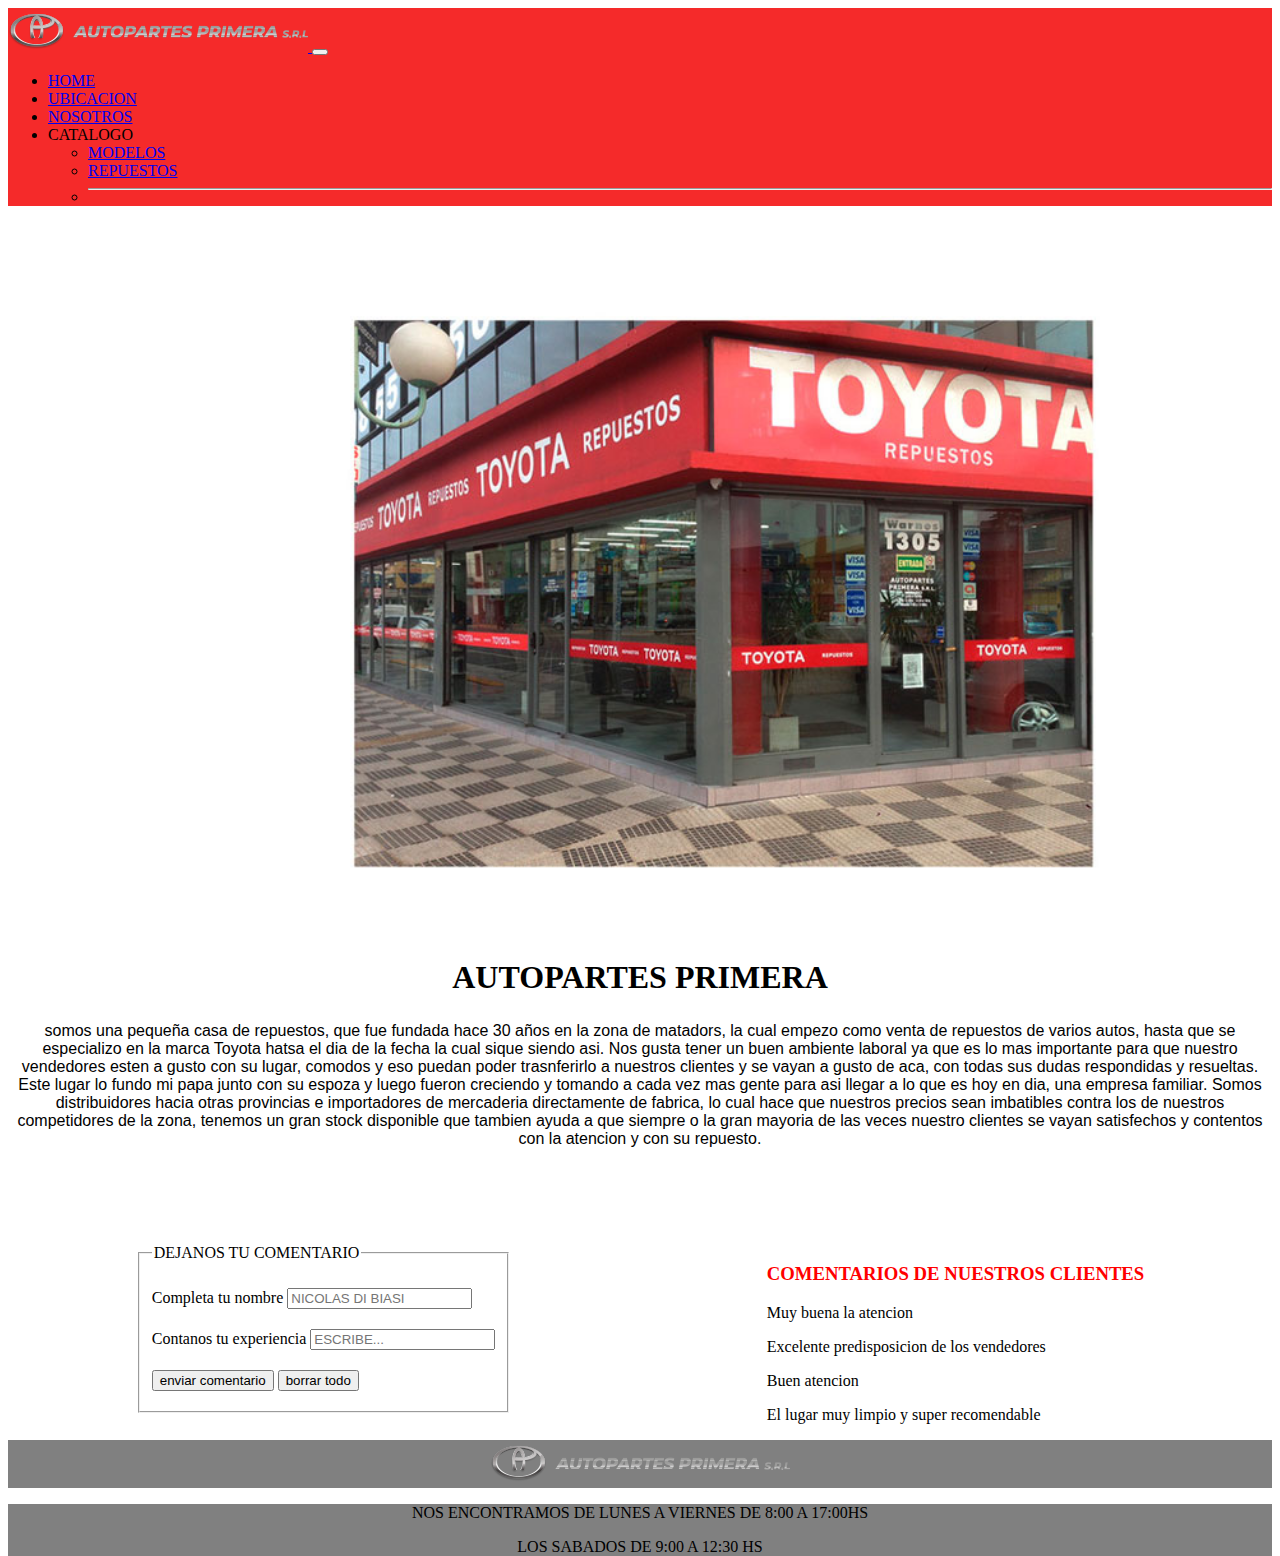
<file: index.html>
<!DOCTYPE html>
<html lang="en">

<head>
  <meta charset="UTF-8">
  <meta http-equiv="X-UA-Compatible" content="IE=edge">
  <meta name="viewport" content="width=device-width, initial-scale=1.0">

  <!-- link de bs-->

  <link href="https://cdn.jsdelivr.net/npm/bootstrap@5.3.0-alpha1/dist/css/bootstrap.min.css" rel="stylesheet"
    integrity="sha384-GLhlTQ8iRABdZLl6O3oVMWSktQOp6b7In1Zl3/Jr59b6EGGoI1aFkw7cmDA6j6gD" crossorigin="anonymous">

  <!-- LINK DE CSS -->
  <link rel="stylesheet" href="css/primer.css">
  <title> AUTOPARTES PRIMERA</title>
</head>

<body>



  <!-- ejemplos de menu-->
  <nav class="navbar navbar-expand-lg fondo-encabezado">
    <div class="container-fluid ">
      <a class="navbar-brand" href="#">
        <img src="img/logo.png" alt="logo de la empresa autopartes">
      </a>
      <button class="navbar-toggler" type="button" data-bs-toggle="collapse" data-bs-target="#navbarSupportedContent"
        aria-controls="navbarSupportedContent" aria-expanded="false" aria-label="Toggle navigation">
        <span class="navbar-toggler-icon"></span>
      </button>
      <div class="collapse navbar-collapse" id="navbarSupportedContent">
        <ul class="navbar-nav me-auto mb-2 mb-lg-0">
          <li class="nav-item">
            <a class="nav-link active" aria-current="page" href="index.html">HOME</a>
          </li>
          <li class="nav-item">
            <a class="nav-link" href="pages/ubicacion.html">UBICACION</a>
          </li>
          <li class="nav-item">
            <a class="nav-link" href="pages/nosotros.html">NOSOTROS</a>
          </li>
          <li class="nav-item dropdown">
            <a class="nav-link dropdown-toggle" role="button" data-bs-toggle="dropdown" aria-expanded="false">
              CATALOGO
            </a>
            <ul class="dropdown-menu">
              <li><a class="dropdown-item" href="pages/catalogo.html">MODELOS</a></li>
              <li><a class="dropdown-item" href="#">REPUESTOS</a></li>
              <li>
                <hr class="dropdown-divider">
              </li>
            </ul>
          </li>
        </ul>
      </div>
    </div>
  </nav>



  <!-- CONTENIDO PRINCIPAL -->
  <br>
  <br>
  <section class="img-principal">
    <div>
      <img class="imagen-toyo" src="img/foto-local.jpg" alt="foto de afuera de casa de repuestos toyota">

    </div>

    <div>
      <H2 class="titulo"> AUTOPARTES PRIMERA </H2>
      <p class="texto-titulo">somos una pequeña casa de repuestos, que fue fundada hace 30 años en la zona de matadors, la cual empezo como venta de repuestos de varios autos, hasta que se especializo en la marca Toyota hatsa el dia de la fecha la cual sique siendo asi.
        Nos gusta tener un buen ambiente laboral ya que es lo mas importante para que nuestro vendedores esten a gusto con su lugar, comodos y eso puedan poder trasnferirlo a nuestros clientes y se vayan a gusto de aca, con todas sus dudas respondidas y resueltas.
        Este lugar lo fundo mi papa junto con su espoza y luego fueron creciendo y tomando a cada vez mas gente para asi llegar a lo que es hoy en dia, una empresa familiar.
        Somos distribuidores hacia otras provincias e  importadores de mercaderia directamente de fabrica, lo cual hace que nuestros precios sean imbatibles contra los de nuestros competidores de la zona, tenemos un gran stock disponible que tambien ayuda a que siempre o la gran mayoria de las veces nuestro clientes se vayan satisfechos y contentos con la atencion y con su repuesto.
      </p>

    </div>

  </section>



  <br>
  <br>

  <section class="bloke-comentario">



    <div class="comentarios">
      <article class="mentarios">
        <fieldset class="recuadro">
          <legend class="comentario"> DEJANOS TU COMENTARIO </legend>
          <div class="cuadro-comentarioos">
            <label for="nombre" class="contanos">
              Completa tu nombre
            </label>
            <input type="text" name="nombre" placeholder="NICOLAS DI BIASI ">
          </div>
          <div class="cuadro-comentarioos">
            <label class="contanos">
              Contanos tu experiencia
            </label>
            <input type="email" name="mail" placeholder="ESCRIBE...">
          </div>

          <div class="cuadro-comentarioos">
            <input type="submit" value="enviar comentario">
            <input type="reset" value="borrar todo">
  
          </div>

    </div>




   
      </fieldset>
    </article>


    <article class="comentarioss">
      <H3 style="color: red;" class="TITULOC">COMENTARIOS DE NUESTROS CLIENTES </H3>
      <p> Muy buena la atencion </p>

      <p> Excelente predisposicion de los vendedores</p>

      <p> Buen atencion</p>

      <p> El lugar muy limpio y super recomendable </p>

    </article>



  </section>




  </MAIN>
  <footer>
    <div class="pie">
      <img src="img/logo.png" alt="logo de la empresa" class="fotoPie">
    </div>

    <div class="fondo">
      <p style="color: black;" class="textoPie"> NOS ENCONTRAMOS DE LUNES A VIERNES DE 8:00 A 17:00HS</p>
      <P style="color: black;" class=" textoPie">LOS SABADOS DE 9:00 A 12:30 HS</P>
    </div>

  </footer>

  <script src="https://cdn.jsdelivr.net/npm/bootstrap@5.3.0-alpha1/dist/js/bootstrap.bundle.min.js"
    integrity="sha384-w76AqPfDkMBDXo30jS1Sgez6pr3x5MlQ1ZAGC+nuZB+EYdgRZgiwxhTBTkF7CXvN"
    crossorigin="anonymous"></script>

</body>

</html>
</file>
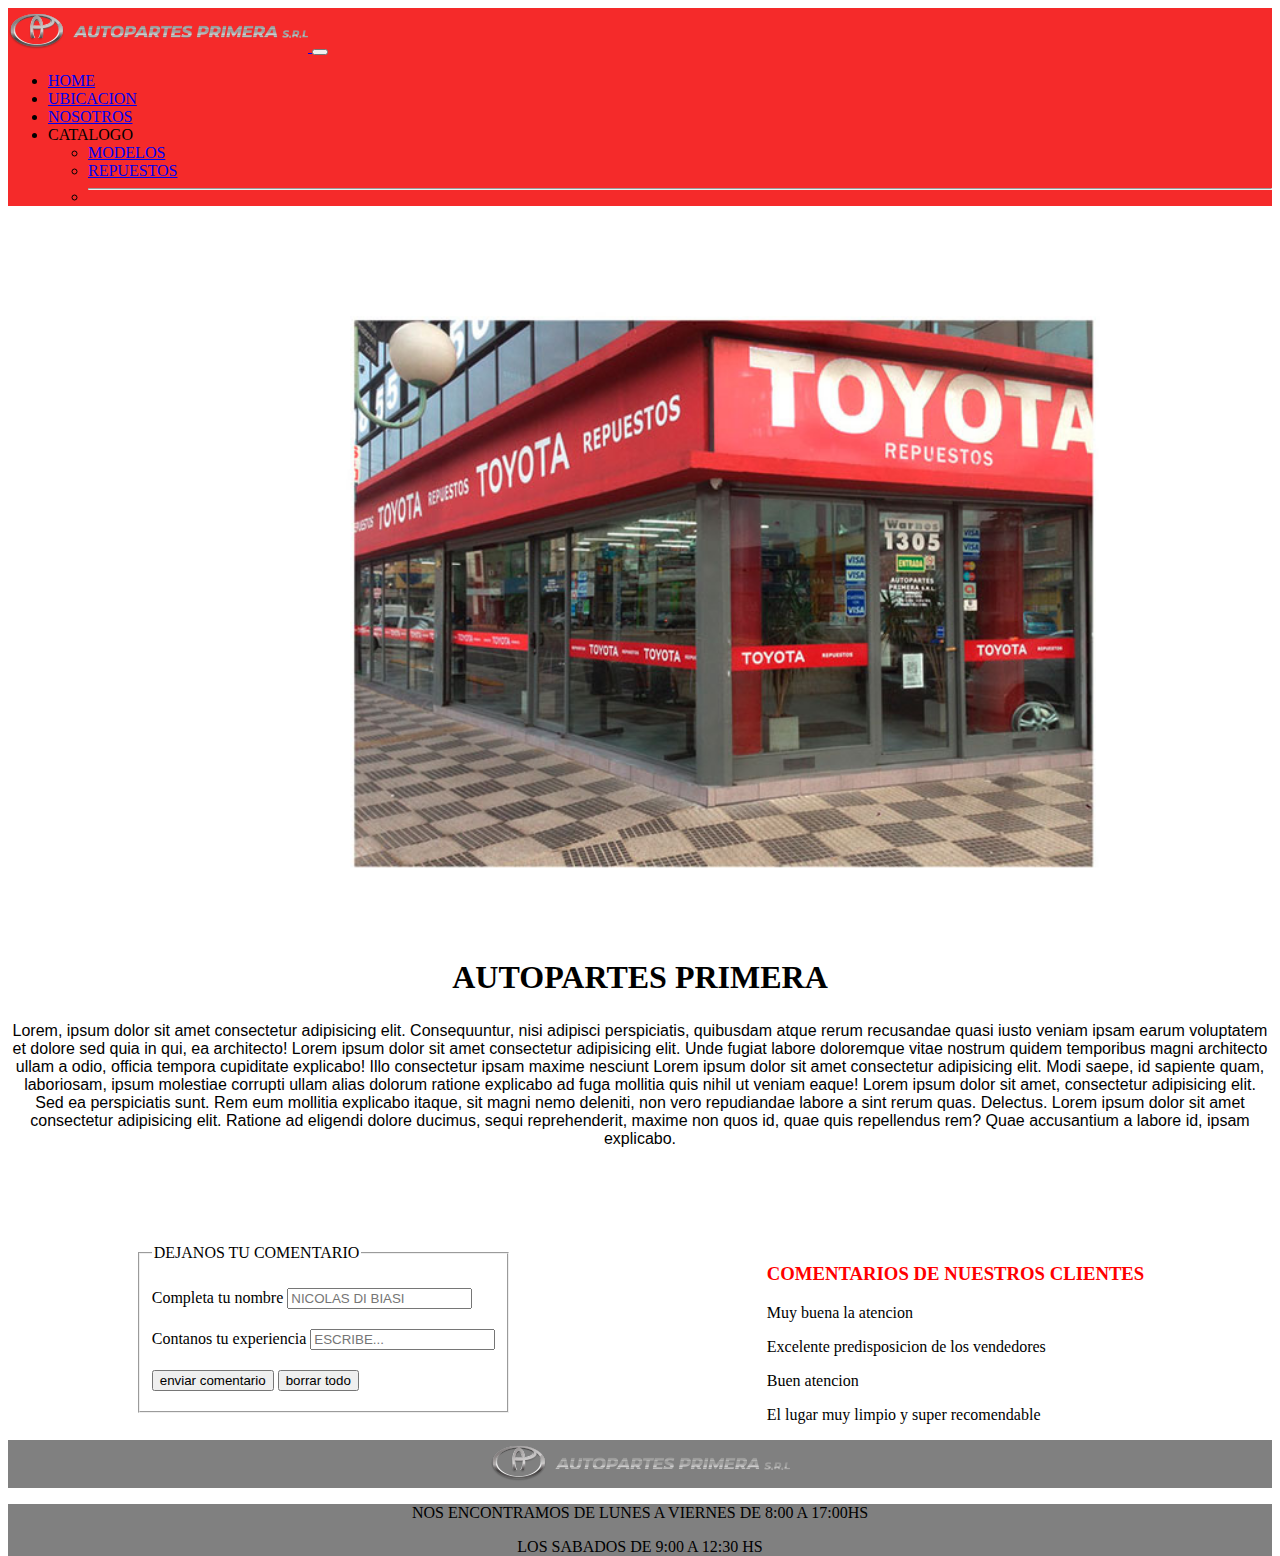
<file: INDEX.HTML>
<!DOCTYPE html>
<html lang="en">
<head>
    <meta charset="UTF-8">
    <meta http-equiv="X-UA-Compatible" content="IE=edge">
    <meta name="viewport" content="width=device-width, initial-scale=1.0">

    <!-- link de bs-->

    <link href="https://cdn.jsdelivr.net/npm/bootstrap@5.3.0-alpha1/dist/css/bootstrap.min.css" rel="stylesheet" integrity="sha384-GLhlTQ8iRABdZLl6O3oVMWSktQOp6b7In1Zl3/Jr59b6EGGoI1aFkw7cmDA6j6gD" crossorigin="anonymous">

    <!-- LINK DE CSS -->
    <link rel="stylesheet" href="css/primer.css">
    <title> AUTOPARTES PRIMERA</title>
</head>
<body>
    
        

        <!-- ejemplos de menu-->
        <nav class="navbar navbar-expand-lg fondo-encabezado">
            <div class="container-fluid ">
              <a class="navbar-brand" href="#">
                <img src="img/logo.png" alt="logo de la empresa autopartes">
              </a>
              <button class="navbar-toggler" type="button" data-bs-toggle="collapse" data-bs-target="#navbarSupportedContent" aria-controls="navbarSupportedContent" aria-expanded="false" aria-label="Toggle navigation">
                <span class="navbar-toggler-icon"></span>
              </button>
              <div class="collapse navbar-collapse" id="navbarSupportedContent">
                <ul class="navbar-nav me-auto mb-2 mb-lg-0">
                  <li class="nav-item">
                    <a class="nav-link active" aria-current="page" href="index.html">HOME</a>
                  </li>
                  <li class="nav-item">
                    <a class="nav-link" href="pages/ubicacion.html">UBICACION</a>
                  </li>
                  <li class="nav-item">
                    <a class="nav-link" href="pages/nosotros.html">NOSOTROS</a>
                  </li>
                  <li class="nav-item dropdown">
                    <a class="nav-link dropdown-toggle" role="button" data-bs-toggle="dropdown" aria-expanded="false">
                      CATALOGO
                    </a>
                    <ul class="dropdown-menu">
                      <li><a class="dropdown-item" href="pages/catalogo.html">MODELOS</a></li>
                      <li><a class="dropdown-item" href="#">REPUESTOS</a></li>
                      <li><hr class="dropdown-divider"></li>
                    </ul>
                  </li>
                </ul>
              </div>
            </div>
          </nav>
    
    
    
<!-- CONTENIDO PRINCIPAL -->
<br>
<br>   
<section class="img-principal">
  <div>
    <img class="imagen-toyo" src="img/foto-local.jpg" alt="foto de afuera de casa de repuestos toyota">

  </div>

  <div>
    <H2 class="titulo"> AUTOPARTES PRIMERA </H2>
                <p class="texto-titulo">Lorem, ipsum dolor sit amet consectetur adipisicing elit. Consequuntur, nisi adipisci perspiciatis, quibusdam atque rerum recusandae quasi iusto veniam ipsam earum voluptatem et dolore sed quia in qui, ea architecto! Lorem ipsum dolor sit amet consectetur adipisicing elit. Unde fugiat labore doloremque vitae nostrum quidem temporibus magni architecto ullam a odio, officia tempora cupiditate explicabo! Illo consectetur ipsam maxime nesciunt Lorem ipsum dolor sit amet consectetur adipisicing elit. Modi saepe, id sapiente quam, laboriosam, ipsum molestiae corrupti ullam alias dolorum ratione explicabo ad fuga mollitia quis nihil ut veniam eaque! Lorem ipsum dolor sit amet, consectetur adipisicing elit. Sed ea perspiciatis sunt. Rem eum mollitia explicabo itaque, sit magni nemo deleniti, non vero repudiandae labore a sint rerum quas. Delectus. Lorem ipsum dolor sit amet consectetur adipisicing elit. Ratione ad eligendi dolore ducimus, sequi reprehenderit, maxime non quos id, quae quis repellendus rem? Quae accusantium a labore id, ipsam explicabo.</p>

  </div> 

</section>

    

<br>
<br>

  <section class="bloke-comentario">
    
        
            
                
                <article class="comentarios">
                    <fieldset class="recuadro">
                      <legend class="comentario"> DEJANOS TU COMENTARIO  </legend>
                      <div class="cuadro-comentarioos">
                          <label for="nombre" class="contanos"> 
                              Completa tu nombre
                          </label>
                          <input type="text" name="nombre" placeholder="NICOLAS DI BIASI ">
                      </div>
                      <div class="cuadro-comentarioos">
                          <label class="contanos">
                              Contanos tu experiencia
                          </label>
                          <input type="email" name="mail"
                          placeholder="ESCRIBE...">
                      </div>
                      
              
                      <div class="cuadro-comentarioos">
                          <input type="submit" value="enviar comentario">
                          <input type="reset" value="borrar todo">
              
                      </div>                
                  </fieldset>
                </article>
                
            
            <article class="comentarios">
              <H3 style="color: red;" class="TITULOC">COMENTARIOS DE NUESTROS CLIENTES </H3>
              <p> Muy buena la atencion </p>
              
              <p> Excelente predisposicion de los vendedores</p>
              
              <p> Buen atencion</p>
              
              <p> El lugar muy limpio y super recomendable </p>
              
            </article>
        
   

</section>




</MAIN>
<footer>
    <div class="pie">
        <img src="img/logo.png" alt="logo de la empresa" class="fotoPie">
    </div>

    <div class="fondo">
        <p style="color: black;" class="textoPie"> NOS ENCONTRAMOS DE LUNES A VIERNES DE 8:00 A 17:00HS</p>
        <P style="color: black;" class=" textoPie">LOS SABADOS DE 9:00 A 12:30 HS</P>
    </div>
   
</footer>

<script src="https://cdn.jsdelivr.net/npm/bootstrap@5.3.0-alpha1/dist/js/bootstrap.bundle.min.js" integrity="sha384-w76AqPfDkMBDXo30jS1Sgez6pr3x5MlQ1ZAGC+nuZB+EYdgRZgiwxhTBTkF7CXvN" crossorigin="anonymous"></script>

</body>
</html>
</file>
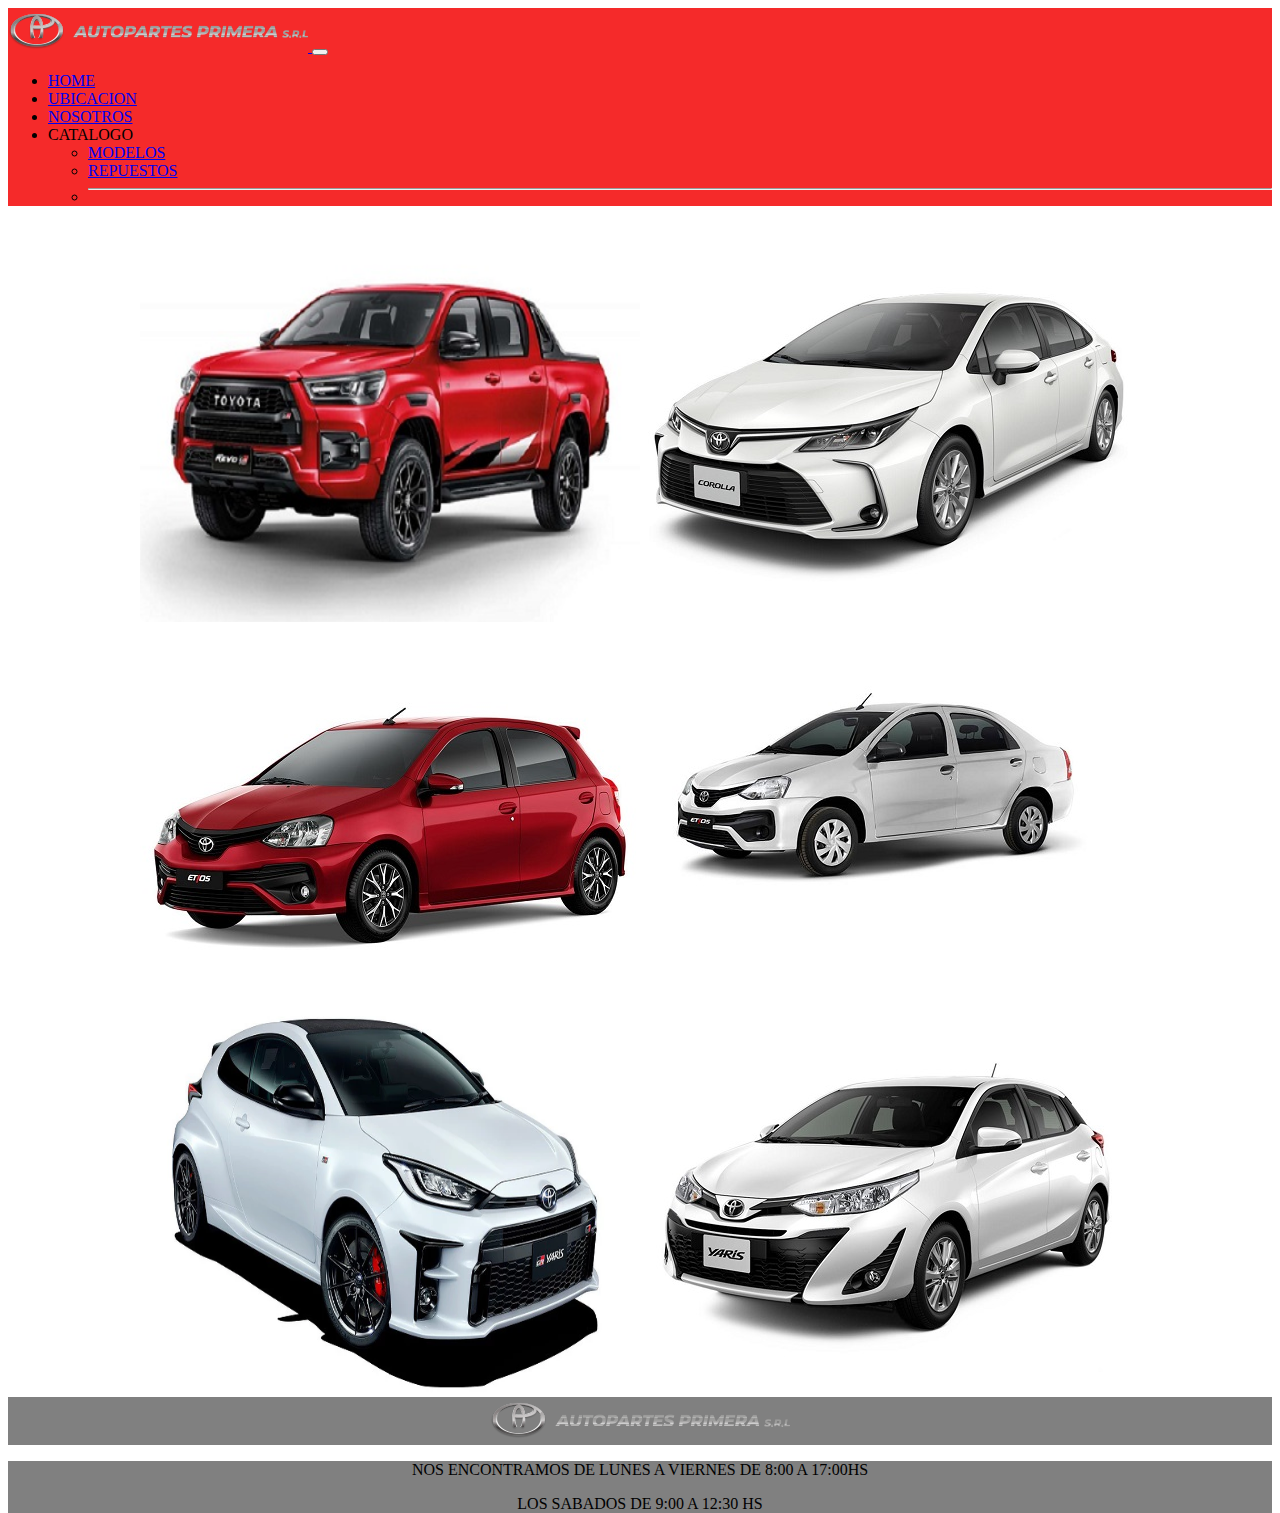
<file: PAGES/catalogo.html>
<!DOCTYPE html>
<html lang="en">

<head>
  <meta charset="UTF-8">
  <meta http-equiv="X-UA-Compatible" content="IE=edge">
  <meta name="viewport" content="width=device-width, initial-scale=1.0">

  <!-- link de bs-->

  <link href="https://cdn.jsdelivr.net/npm/bootstrap@5.3.0-alpha1/dist/css/bootstrap.min.css" rel="stylesheet"
    integrity="sha384-GLhlTQ8iRABdZLl6O3oVMWSktQOp6b7In1Zl3/Jr59b6EGGoI1aFkw7cmDA6j6gD" crossorigin="anonymous">

  <!-- LINK DE CSS-->
  <link rel="stylesheet" href="../css/primer.css">


  <title>CATATALOGO/AUTOPARTES PRIMERA</title>
</head>

<body>
  <!-- ENCABEZADO -->

  <!-- ejemplos de menu-->
  <nav class="navbar navbar-expand-lg fondo-encabezado">
    <div class="container-fluid ">
      <a class="navbar-brand" href="#">
        <img src="../img/logo.png" alt="logo de la empresa autopartes">
      </a>
      <button class="navbar-toggler" type="button" data-bs-toggle="collapse" data-bs-target="#navbarSupportedContent"
        aria-controls="navbarSupportedContent" aria-expanded="false" aria-label="Toggle navigation">
        <span class="navbar-toggler-icon"></span>
      </button>
      <div class="collapse navbar-collapse" id="navbarSupportedContent">
        <ul class="navbar-nav me-auto mb-2 mb-lg-0">
          <li class="nav-item">
            <a class="nav-link active" aria-current="page" href="../INDEX.HTML">HOME</a>
          </li>
          <li class="nav-item">
            <a class="nav-link" href="ubicacion.html">UBICACION</a>
          </li>
          <li class="nav-item">
            <a class="nav-link" href="nosotros.html">NOSOTROS</a>
          </li>
          <li class="nav-item dropdown">
            <a class="nav-link dropdown-toggle" role="button" data-bs-toggle="dropdown" aria-expanded="false">
              CATALOGO
            </a>
            <ul class="dropdown-menu">
              <li><a class="dropdown-item" href="catalogo.html">MODELOS</a></li>
              <li><a class="dropdown-item" href="#">REPUESTOS</a></li>
              <li>
                <hr class="dropdown-divider">
              </li>
            </ul>
          </li>
        </ul>
      </div>
    </div>
  </nav>




  <DIV style="color: rgb(199, 48, 48);" class=" catalogoo">

    

      <img class="imagen-1" src="../img/HILUX 2022.jpg" alt="camioneta hilux negra">

      <img class="imagen-2" src="../img/COROLLA 2022.jpg" alt="auto corolla ">

    
      <img class="imagen-3" src="../img/ETIOS SINCOLA.jpg" alt="toyota etios sin cola">
  
      <a href="etioscola.html"><img class="imagen-4" src="../img/ETIOS COLA.jpg" alt="toyota etios con cola"></a>

    


      <img class="imagen-5" src="../img/YARIS.jpg" alt="toyota yaris ">


      <img class="imagen-6" src="../img/YARISGR.jpg" alt="toyota yaris gr">

  </DIV>



  <footer>
    <div class="pie">
      <img src="../img/logo.png" alt="logo de la empresa" class="fotoPie">
    </div>

    <div class="fondo">
      <p style="color: black;" class="textoPie"> NOS ENCONTRAMOS DE LUNES A VIERNES DE 8:00 A 17:00HS</p>
      <P style="color: black;" class=" textoPie">LOS SABADOS DE 9:00 A 12:30 HS</P>
    </div>

  </footer>


  <script src="https://cdn.jsdelivr.net/npm/bootstrap@5.3.0-alpha1/dist/js/bootstrap.bundle.min.js"
    integrity="sha384-w76AqPfDkMBDXo30jS1Sgez6pr3x5MlQ1ZAGC+nuZB+EYdgRZgiwxhTBTkF7CXvN"
    crossorigin="anonymous"></script>


</body>

</html>
</file>
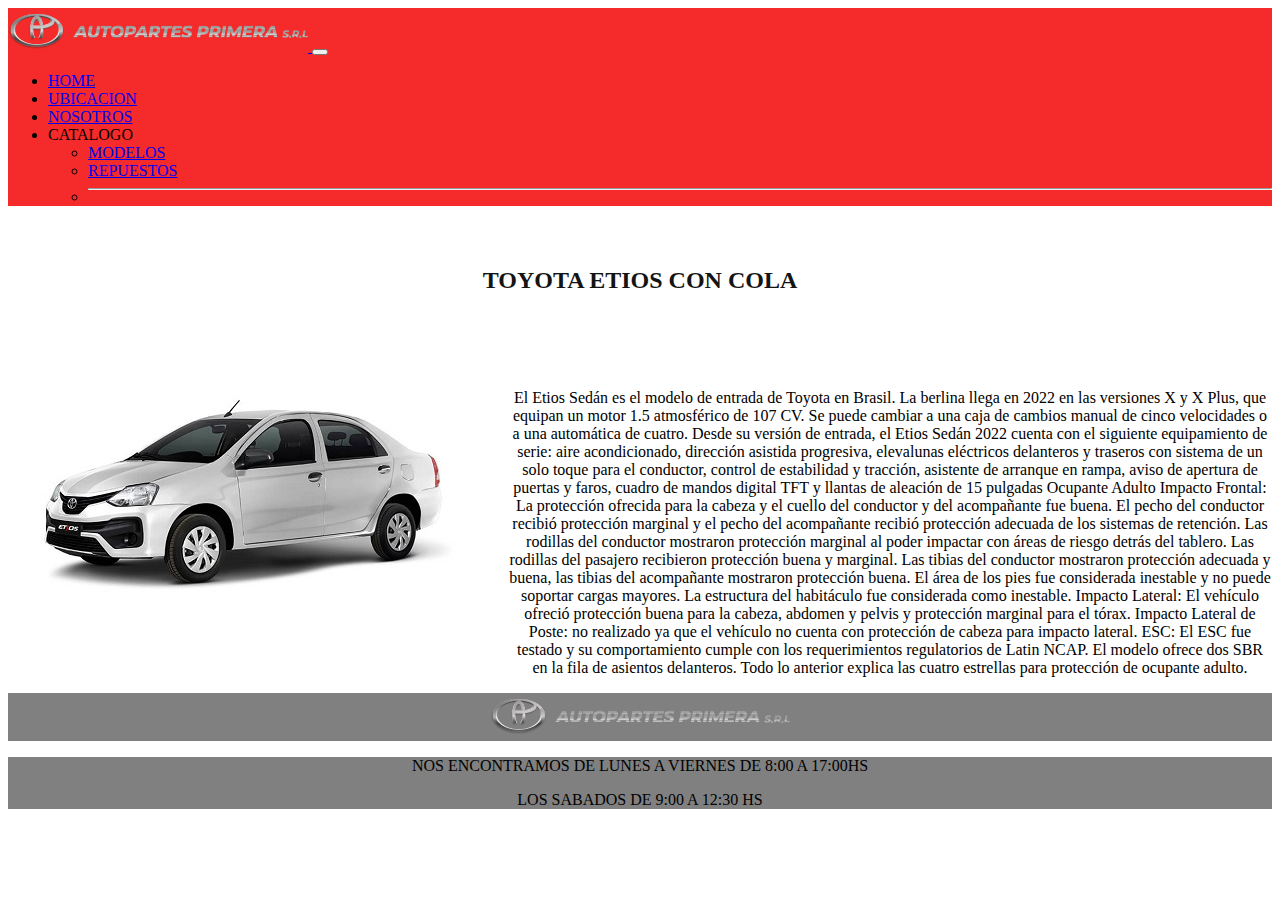
<file: PAGES/etioscola.html>
<!DOCTYPE html>
<html lang="en">

<head>
  <meta charset="UTF-8">
  <meta http-equiv="X-UA-Compatible" content="IE=edge">
  <meta name="viewport" content="width=device-width, initial-scale=1.0">

  <!-- link de bs-->

  <link href="https://cdn.jsdelivr.net/npm/bootstrap@5.3.0-alpha1/dist/css/bootstrap.min.css" rel="stylesheet"
    integrity="sha384-GLhlTQ8iRABdZLl6O3oVMWSktQOp6b7In1Zl3/Jr59b6EGGoI1aFkw7cmDA6j6gD" crossorigin="anonymous">


  <!-- LINK DE CSS-->
  <link rel="stylesheet" href="../css/primer.css">

  <title>ETIOS COLA</title>

</head>

<body>


  <!-- ejemplos de menu-->
  <nav class="navbar navbar-expand-lg fondo-encabezado">
    <div class="container-fluid ">
      <a class="navbar-brand" href="#">
        <img src="../img/logo.png" alt="logo de la empresa autopartes">
      </a>
      <button class="navbar-toggler" type="button" data-bs-toggle="collapse" data-bs-target="#navbarSupportedContent"
        aria-controls="navbarSupportedContent" aria-expanded="false" aria-label="Toggle navigation">
        <span class="navbar-toggler-icon"></span>
      </button>
      <div class="collapse navbar-collapse" id="navbarSupportedContent">
        <ul class="navbar-nav me-auto mb-2 mb-lg-0">
          <li class="nav-item">
            <a class="nav-link active" aria-current="page" href="../INDEX.HTML">HOME</a>
          </li>
          <li class="nav-item">
            <a class="nav-link" href="ubicacion.html">UBICACION</a>
          </li>
          <li class="nav-item">
            <a class="nav-link" href="nosotros.html">NOSOTROS</a>
          </li>
          <li class="nav-item dropdown">
            <a class="nav-link dropdown-toggle" role="button" data-bs-toggle="dropdown" aria-expanded="false">
              CATALOGO
            </a>
            <ul class="dropdown-menu">
              <li><a class="dropdown-item" href="catalogo.html">MODELOS</a></li>
              <li><a class="dropdown-item" href="#">REPUESTOS</a></li>
              <li>
                <hr class="dropdown-divider">
              </li>
            </ul>
          </li>
        </ul>
      </div>
    </div>
  </nav>

  <header>
    <div class=" div-etioss">
      <h2 class="titulo-etios" style="color: rgb(20, 20, 20);"> TOYOTA ETIOS CON COLA</h2>

      <span class="imagen-etioss">
        <img class="imagen-etios" src="../img/ETIOS COLA.jpg" alt="foto de afuera de casa de repuestos toyota">

      </span>
      <p class="parrafo-etios"> El Etios Sedán es el modelo de entrada de Toyota en Brasil. La berlina llega en 2022 en
        las versiones X
        y X Plus, que equipan un motor 1.5 atmosférico de 107 CV. Se puede cambiar a una caja de cambios manual de
        cinco velocidades o a una automática de cuatro.

        Desde su versión de entrada, el Etios Sedán 2022 cuenta con el siguiente equipamiento de serie: aire
        acondicionado, dirección asistida progresiva, elevalunas eléctricos delanteros y traseros con sistema de
        un solo toque para el conductor, control de estabilidad y tracción, asistente de arranque en rampa, aviso
        de apertura de puertas y faros, cuadro de mandos digital TFT y llantas de aleación de 15 pulgadas
        Ocupante Adulto  Impacto Frontal: La protección ofrecida para la cabeza y el cuello del conductor y del
        acompañante fue buena. El pecho del conductor recibió protección marginal y el pecho del acompañante recibió
        protección adecuada de los sistemas de retención. Las rodillas del conductor mostraron protección marginal al
        poder impactar con áreas de riesgo detrás del tablero. Las rodillas del pasajero recibieron protección buena y
        marginal. Las tibias del conductor mostraron protección adecuada y buena, las tibias del acompañante mostraron
        protección buena. El área de los pies fue considerada inestable y no puede soportar cargas mayores. La
        estructura del habitáculo fue considerada como inestable. Impacto Lateral: El vehículo ofreció protección buena
        para la cabeza, abdomen y pelvis y protección marginal para el tórax. Impacto Lateral de Poste: no realizado ya
        que el vehículo no cuenta con protección de cabeza para impacto lateral. ESC: El ESC fue testado y su
        comportamiento cumple con los requerimientos regulatorios de Latin NCAP. El modelo ofrece dos SBR en la fila de
        asientos delanteros. Todo lo anterior explica las cuatro estrellas para protección de ocupante adulto.</p>
    </div>

  </header>


  <footer>
    <div class="pie">
      <img src="../img/logo.png" alt="logo de la empresa" class="fotoPie">
    </div>

    <div class="fondo">
      <p style="color: black;" class="textoPie"> NOS ENCONTRAMOS DE LUNES A VIERNES DE 8:00 A 17:00HS</p>
      <P style="color: black;" class=" textoPie">LOS SABADOS DE 9:00 A 12:30 HS</P>
    </div>

  </footer>


  <script src="https://cdn.jsdelivr.net/npm/bootstrap@5.3.0-alpha1/dist/js/bootstrap.bundle.min.js"
    integrity="sha384-w76AqPfDkMBDXo30jS1Sgez6pr3x5MlQ1ZAGC+nuZB+EYdgRZgiwxhTBTkF7CXvN"
    crossorigin="anonymous"></script>





</body>

</html>
</file>
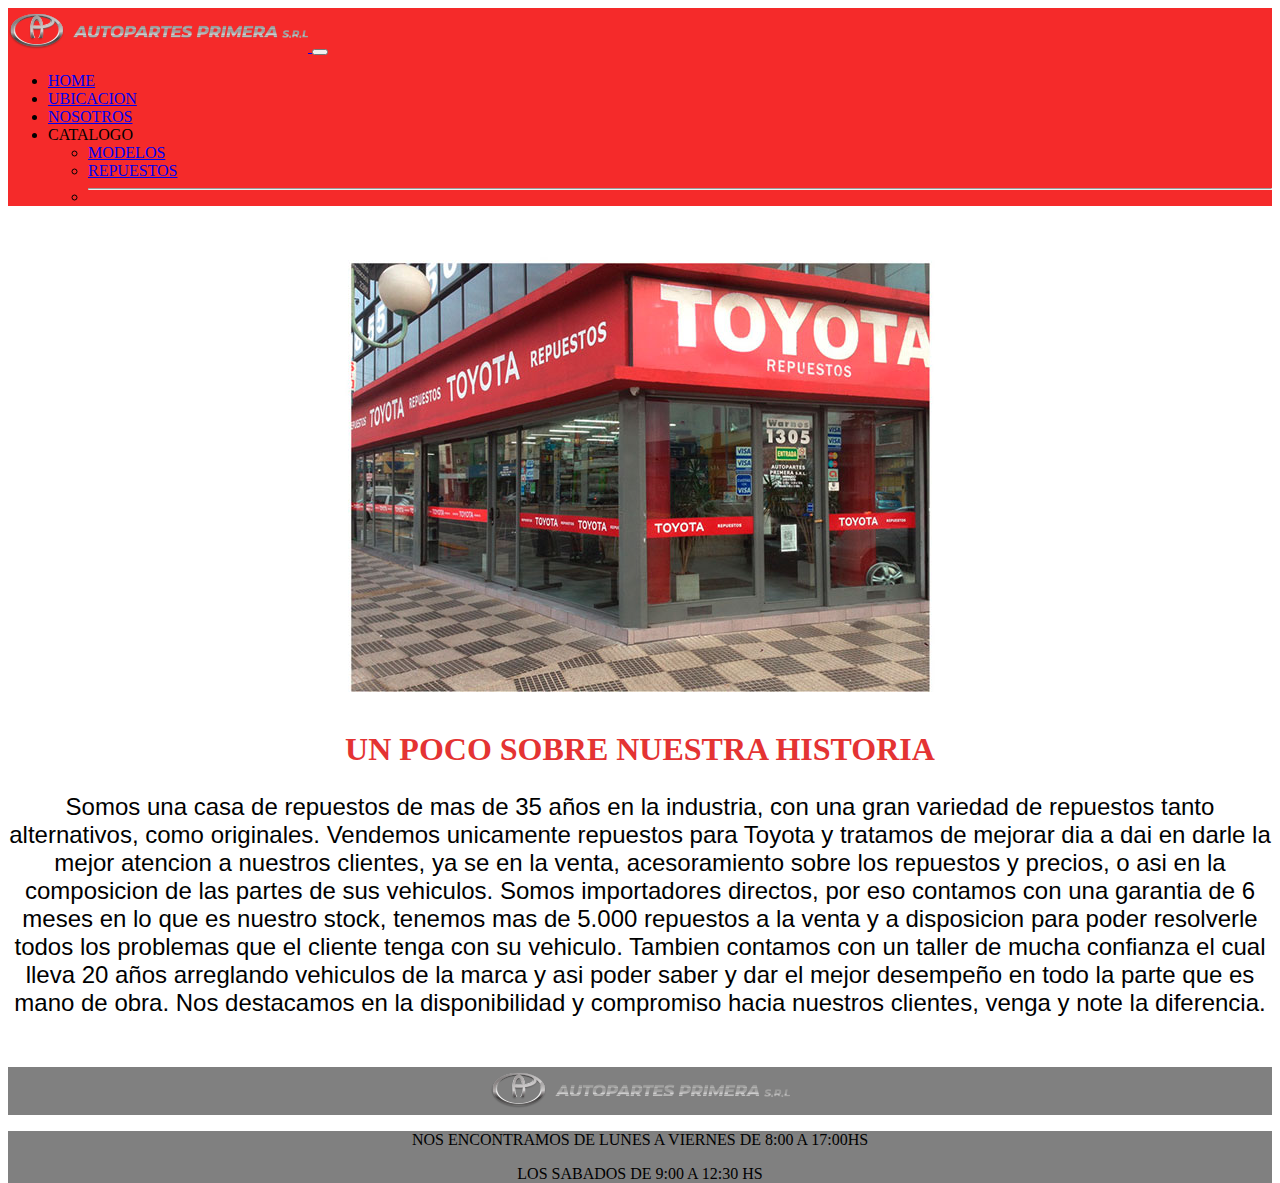
<file: PAGES/nosotros.html>
<!DOCTYPE html>
<html lang="en">

<head>
  <meta charset="UTF-8">
  <meta http-equiv="X-UA-Compatible" content="IE=edge">
  <meta name="viewport" content="width=device-width, initial-scale=1.0">

  <!-- link de bs-->

  <link href="https://cdn.jsdelivr.net/npm/bootstrap@5.3.0-alpha1/dist/css/bootstrap.min.css" rel="stylesheet"
    integrity="sha384-GLhlTQ8iRABdZLl6O3oVMWSktQOp6b7In1Zl3/Jr59b6EGGoI1aFkw7cmDA6j6gD" crossorigin="anonymous">

  <!-- LINK DE CSS-->
  <link rel="stylesheet" href="../css/primer.css ">
  <title>NOSOTROS/AUTOPARTES PRIMERA</title>
</head>

<body>




  <!-- CONFIGURACION DEL MENU-->
  <nav class="navbar navbar-expand-lg fondo-encabezado">
    <div class="container-fluid ">
      <a class="navbar-brand" href="#">
        <img src="../img/logo.png" alt="logo de la empresa autopartes">
      </a>
      <button class="navbar-toggler" type="button" data-bs-toggle="collapse" data-bs-target="#navbarSupportedContent"
        aria-controls="navbarSupportedContent" aria-expanded="false" aria-label="Toggle navigation">
        <span class="navbar-toggler-icon"></span>
      </button>
      <div class="collapse navbar-collapse" id="navbarSupportedContent">
        <ul class="navbar-nav me-auto mb-2 mb-lg-0">
          <li class="nav-item">
            <a class="nav-link active" aria-current="page" href="../INDEX.HTML">HOME</a>
          </li>
          <li class="nav-item">
            <a class="nav-link" href="../PAGES/ubicacion.html">UBICACION</a>
          </li>
          <li class="nav-item">
            <a class="nav-link" href="../PAGES/nosotros.html">NOSOTROS</a>
          </li>
          <li class="nav-item dropdown">
            <a class="nav-link dropdown-toggle" role="button" data-bs-toggle="dropdown" aria-expanded="false">
              CATALOGO
            </a>
            <ul class="dropdown-menu">
              <li><a class="dropdown-item" href="catalogo.html">MODELOS</a></li>
              <li><a class="dropdown-item" href="#">REPUESTOS</a></li>
              <li>
                <hr class="dropdown-divider">
              </li>
            </ul>
          </li>
        </ul>
      </div>
    </div>
  </nav>



  <div class="nosotross">
    <div class=" imagen-nosotros">
      <img src="../img/foto-local.jpg" alt="foto de afuera de casa de repuestos toyota">



    </div>



    <div class="todo-nosotros">
      <H2 class="titulo-nosotross" style="color: rgb(228, 51, 51);">UN POCO SOBRE NUESTRA HISTORIA </H2>
      <p class="texto-nosotross"> Somos una casa de repuestos de mas de 35 años en la
        industria, con una gran variedad de repuestos tanto alternativos, como originales. Vendemos unicamente
        repuestos para Toyota y tratamos de mejorar dia a dai en darle la mejor atencion a nuestros clientes, ya se
        en la venta, acesoramiento sobre los repuestos y precios, o asi en la composicion de las partes de sus
        vehiculos. Somos importadores directos, por eso contamos con una garantia de 6 meses en lo que es nuestro
        stock, tenemos mas de 5.000 repuestos a la venta y a disposicion para poder resolverle todos los problemas
        que el cliente tenga con su vehiculo. Tambien contamos con un taller de mucha confianza el cual lleva 20
        años arreglando vehiculos de la marca y asi poder saber y dar el mejor desempeño en todo la parte que es
        mano de obra. Nos destacamos en la disponibilidad y compromiso hacia nuestros clientes, venga y note la
        diferencia.</p>

    </div>

  </div>



  <footer>
    <div class="pie">
      <img src="../img/logo.png" alt="logo de la empresa" class="fotoPie">
    </div>

    <div class="fondo">
      <p style="color: black;" class="textoPie"> NOS ENCONTRAMOS DE LUNES A VIERNES DE 8:00 A 17:00HS</p>
      <P style="color: black;" class=" textoPie">LOS SABADOS DE 9:00 A 12:30 HS</P>
    </div>

  </footer>

  <script src="https://cdn.jsdelivr.net/npm/bootstrap@5.3.0-alpha1/dist/js/bootstrap.bundle.min.js"
    integrity="sha384-w76AqPfDkMBDXo30jS1Sgez6pr3x5MlQ1ZAGC+nuZB+EYdgRZgiwxhTBTkF7CXvN"
    crossorigin="anonymous"></script>




</body>

</html>
</file>
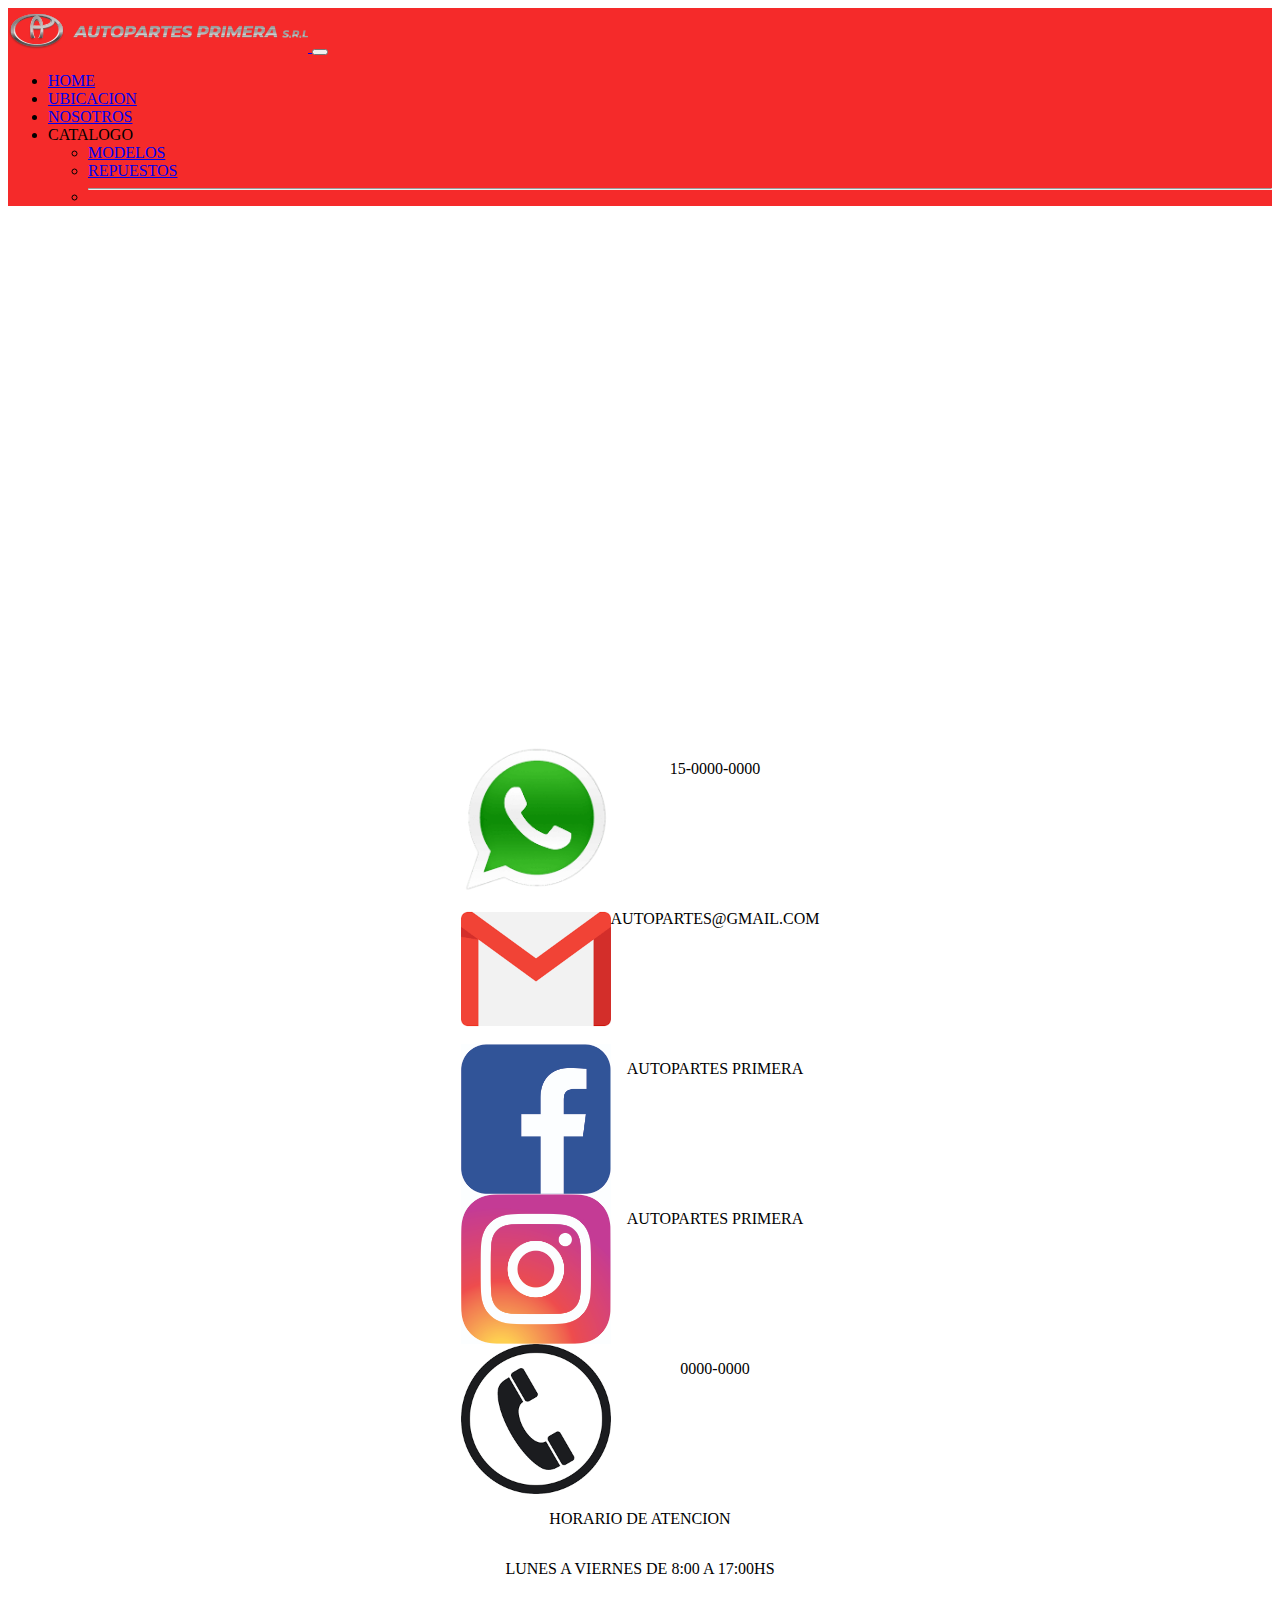
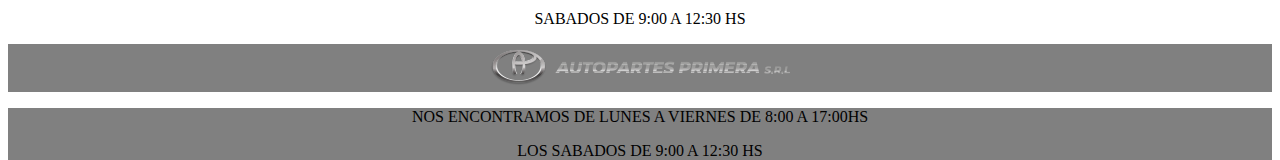
<file: PAGES/ubicacion.html>
<!DOCTYPE html>
<html lang="en">

<head>
  <meta charset="UTF-8">
  <meta http-equiv="X-UA-Compatible" content="IE=edge">
  <meta name="viewport" content="width=device-width, initial-scale=1.0">

  <!-- link de bs-->

  <link href="https://cdn.jsdelivr.net/npm/bootstrap@5.3.0-alpha1/dist/css/bootstrap.min.css" rel="stylesheet"
    integrity="sha384-GLhlTQ8iRABdZLl6O3oVMWSktQOp6b7In1Zl3/Jr59b6EGGoI1aFkw7cmDA6j6gD" crossorigin="anonymous">
  <!-- link de css-->


  <link rel="stylesheet" href="../css/primer.css">
  <title>UBICACION</title>
</head>

<body>

  <!-- CONFIGURACION DEL MENU-->


  <nav class="navbar navbar-expand-lg fondo-encabezado">
    <div class="container-fluid ">
      <a class="navbar-brand" href="#">
        <img src="../img/logo.png" alt="logo de la empresa autopartes">
      </a>
      <button class="navbar-toggler" type="button" data-bs-toggle="collapse" data-bs-target="#navbarSupportedContent"
        aria-controls="navbarSupportedContent" aria-expanded="false" aria-label="Toggle navigation">
        <span class="navbar-toggler-icon"></span>
      </button>
      <div class="collapse navbar-collapse" id="navbarSupportedContent">
        <ul class="navbar-nav me-auto mb-2 mb-lg-0">
          <li class="nav-item">
            <a class="nav-link active" aria-current="page" href="../INDEX.HTML">HOME</a>
          </li>
          <li class="nav-item">
            <a class="nav-link" href="../PAGES/ubicacion.html">UBICACION</a>
          </li>
          <li class="nav-item">
            <a class="nav-link" href="../PAGES/nosotros.html">NOSOTROS</a>
          </li>
          <li class="nav-item dropdown">
            <a class="nav-link dropdown-toggle" role="button" data-bs-toggle="dropdown" aria-expanded="false">
              CATALOGO
            </a>
            <ul class="dropdown-menu">
              <li><a class="dropdown-item" href="../PAGES/catalogo.html">MODELOS</a></li>
              <li><a class="dropdown-item" href="#">REPUESTOS</a></li>
              <li>
                <hr class="dropdown-divider">
              </li>
            </ul>
          </li>
        </ul>
      </div>
    </div>
  </nav>


  <!-- MAPA Y DATOS DE CONTACTO-->


  <iframe
    src="https://www.google.com/maps/embed?pb=!1m18!1m12!1m3!1d3284.240357105217!2d-58.456379284174965!3d-34.598083164708214!2m3!1f0!2f0!3f0!3m2!1i1024!2i768!4f13.1!3m3!1m2!1s0x95bcb5f87e5eca81%3A0xae4360a8a44326d7!2sAutopartes%20Primera%20SRL%20Toyota!5e0!3m2!1ses!2sar!4v1672969897817!5m2!1ses!2sar"
    width="100%" height="500px" style="border:0;" allowfullscreen="" loading="lazy"
    referrerpolicy="no-referrer-when-downgrade">
  </iframe>
  <br>
  <br>


  <div class="div-ubicacion">
             <img class="foto-ubicacion1" src="../img/WP.png" alt="logo de whats app con su telefono">       
          
            <p class="parrafo-ubicacion1">15-0000-0000</p>
         
            <img class="foto-ubicacion2" src="../img/GMAIL.png" alt="logo de gmail autopartes@gmail.com">  
    
            <p class="parrafo-ubicacion2">AUTOPARTES@GMAIL.COM</p>

            <img class="foto-ubicacion3" src="../img/face.jpg" alt="logo de facebook autopartes primera">

            <p class="parrafo-ubicacion3"> AUTOPARTES PRIMERA</p>
 
            <img class="foto-ubicacion4" src="../img/ig.jpg" alt="logo de instagram autopartes primera">

            <p class="parrafo-ubicacion4">AUTOPARTES PRIMERA</p>

            <img class="foto-ubicacion5" src="../img/telefono.png" alt="logo de telefono 0000-0000">
   
            <p class="parrafo-ubicacion5">0000-0000</p>   


  </div>
  


  <div class="pie-ubicacionn">

    <p> HORARIO DE ATENCION </p>
    <P> LUNES A VIERNES DE 8:00 A 17:00HS</Ps=>
    <P> SABADOS DE 9:00 A 12:30 HS</P>

  </div>

  <footer>
    <div class="pie">
      <img src="../img/logo.png" alt="logo de la empresa" class="fotoPie">
    </div>

    <div class="fondo">
      <p style="color: black;" class="textoPie"> NOS ENCONTRAMOS DE LUNES A VIERNES DE 8:00 A 17:00HS</p>
      <P style="color: black;" class=" textoPie">LOS SABADOS DE 9:00 A 12:30 HS</P>
    </div>

  </footer>


  <script src="https://cdn.jsdelivr.net/npm/bootstrap@5.3.0-alpha1/dist/js/bootstrap.bundle.min.js"
    integrity="sha384-w76AqPfDkMBDXo30jS1Sgez6pr3x5MlQ1ZAGC+nuZB+EYdgRZgiwxhTBTkF7CXvN"
    crossorigin="anonymous"></script>
</body>

</html>
</file>
<file: css/primer.css>
.catalogoo {
  width: 100%;
  display: grid;
  grid-template-columns: auto;
  grid-template-rows: auto; }

.imagen {
  padding: 10px;
  margin: 10px;
  width: 100%;
  display: flex;
  justify-content: center; }

.catalogoo {
  grid-template-areas: "imagen-1 imagen-2" "imagen-3 imagen-4" "imagen-5 imagen-6";
  justify-content: center;
  justify-items: center; }

.imagen-1 {
  grid-area: imagen-1;
  width: 500px;
  height: 400px; }

.imagen-5 {
  grid-area: imagen-5;
  width: 500px;
  height: 400px; }

footer {
  height: 0px; }

.fondo {
  background-color: gray;
  text-align: center; }

.pie {
  background-color: gray;
  text-align: center; }

@media screen and (max-width: 600px) {
  .catalogoo {
    width: 100%;
    display: grid;
    grid-template-columns: 1fr;
    grid-template-rows: auto;
    grid-template-areas: "imagen-1" "imagen-2" "imagen-3" "imagen-4" "imagen-5" "imagen-6";
    justify-content: center;
    justify-items: center; }
  .imagen-1 {
    grid-area: imagen-1; }
  .imagen-2 {
    grid-area: imagen-2; }
  .imagen-3 {
    grid-area: imagen-3; }
  .imagen-4 {
    grid-area: imagen-4; }
  .imagen-5 {
    grid-area: imagen-5; }
  .imagen-6 {
    grid-area: imagen-6; }
  .fondo {
    display: none; }
  .pie {
    display: none; }
  .pie-ubicacionn {
    text-align: center; } }

.catalogoo {
  width: 100%;
  display: grid;
  grid-template-columns: auto;
  grid-template-rows: auto; }

.div-etioss {
  display: grid;
  grid-template-columns: auto auto;
  grid-template-rows: auto;
  justify-content: center;
  margin-top: 15px;
  grid-template-areas: "titulo-etios titulo-etios" "imagen-etios parrafo-etios";
  justify-content: center;
  justify-items: center; }

.imagen-etios {
  grid-area: imagen-etios;
  margin-top: 15px;
  text-align: center; }

.parrafo-etios {
  grid-area: parrafo-etios;
  margin-top: 75px;
  text-align: center; }

.titulo-etios {
  grid-area: titulo-etios;
  text-align: center;
  margin-top: 45px;
  display: block; }

.fondo {
  background-color: gray;
  text-align: center; }

.pie {
  background-color: gray;
  text-align: center; }

footer {
  height: 0px; }

@media screen and (max-width: 600px) {
  .div-etios {
    width: 100%;
    display: grid;
    grid-template-columns: auto;
    grid-template-rows: auto;
    grid-template-areas: "titulo-etios" "imagen-etios" "parrafo-etio";
    justify-content: center;
    justify-items: center; }
  .titulo-etios {
    grid-area: titulo-etios;
    text-align: center;
    margin-top: 45px;
    display: block; }
  .imagen-etios {
    grid-area: imagen-etios;
    margin-top: 15px;
    text-align: center; }
  .parrafo-etios {
    grid-area: parrafo-etios;
    margin-top: 75px;
    text-align: center; } }

.catalogoo {
  width: 100%;
  display: grid;
  grid-template-columns: auto;
  grid-template-rows: auto; }

.imagen-toyo {
  grid-area: imagen-toyo; }

.texto-titulo {
  grid-area: texto-titulo;
  margin-bottom: 60px;
  text-align: center;
  font-family: 'Gill Sans', 'Gill Sans MT', Calibri, 'Trebuchet MS', sans-serif; }

.comentarios-media {
  grid-area: comentarios-media;
  display: inline-block;
  margin-left: 250px; }

.comentarios-clientesmedia {
  grid-area: comentarios-clientesmedia;
  display: inline-block;
  text-align: center;
  margin-left: 200px; }

.img-principal {
  flex-direction: column;
  display: flex;
  align-items: center; }

.titulo {
  font-size: 2rem;
  text-align: center; }

.texto-titulo {
  text-align: center; }

.imagen-toyo {
  width: 110%;
  padding: 1.5rem;
  margin: 1.5rem; }

.fondo-encabezado {
  background-color: #f52a2a; }

.bloke-comentario {
  display: flex;
  justify-content: space-around; }

.comentarios {
  display: inline-block; }

.cuadro-comentarioos {
  margin-bottom: 10px;
  margin-top: 20px; }

.fondo {
  background-color: gray;
  text-align: center; }

.pie {
  background-color: gray;
  text-align: center; }

@media screen and (max-width: 600px) {
  div {
    width: 100%;
    display: grid;
    grid-template-columns: auto;
    grid-template-rows: auto;
    grid-template-areas: "imagen-toyo" "titulo" "texto-titulo" "comentarios" "comentarioss";
    justify-content: center;
    justify-items: center; }
  .imagen-toyo {
    grid-area: imagen-toyo;
    text-align: center;
    width: 100%;
    height: 100%; }
  .titulo {
    grid-area: titulo;
    margin-top: 45px;
    display: inline-block;
    text-align: center; }
  .texto-titulo {
    grid-area: texto-titulo;
    margin-top: 90px; }
  .comentarios {
    width: 100%;
    grid-area: comentarios;
    text-align: center;
    width: auto; }
  .comentarioss {
    grid-area: comentarioss;
    text-align: center; } }

@media screen and (max-width: 1024px) {
  .div-ubicacion {
    width: 100%;
    display: grid;
    grid-template-columns: auto;
    grid-template-rows: auto;
    grid-template-areas: "imagen-toyo" "texto-titulo" "comentarios-media" "comentarios-clientesmedia";
    justify-content: center;
    justify-items: center; }
  .imagen-toyo {
    grid-area: imagen-toyo; }
  .texto-titulo {
    grid-area: texto-titulo; }
  .comentarios-media {
    grid-area: comentarios-media; }
  .comentarios-clientesmedia {
    grid-area: comentarios-clientesmedia; } }

.catalogoo {
  width: 100%;
  display: grid;
  grid-template-columns: auto;
  grid-template-rows: auto; }

.nosotross {
  width: 100%;
  display: grid;
  grid-template-columns: auto;
  grid-template-rows: auto;
  grid-template-areas: "imagen-nosotros" "titulo-nosotross" "texto-nosotross";
  justify-content: center;
  justify-items: center; }

.imagen-nosotros {
  grid-area: imagen-nosotros;
  text-align: center;
  margin-top: 30px;
  width: 100%; }

.titulo-nosotross {
  grid-area: titulo-nosotross;
  text-align: center;
  margin-top: 25px;
  margin-bottom: 25px;
  font-size: 2rem; }

.texto-nosotross {
  grid-area: texto-nosotross;
  text-align: center;
  margin-bottom: 50px;
  font-size: 1.5rem;
  font-family: 'Gill Sans', 'Gill Sans MT', Calibri, 'Trebuchet MS', sans-serif; }

.titulo-nosotros {
  text-align: center; }

.texto-nosotros {
  display: inline-block;
  text-align: center; }

.fondo {
  background-color: gray;
  text-align: center; }

.pie {
  background-color: gray;
  text-align: center; }

@media screen and (max-width: 600px) {
  .nosotross {
    width: 100%;
    display: grid;
    grid-template-columns: auto;
    grid-template-rows: auto;
    grid-template-areas: "imagen-nosotros" "titulo-nosotross" "texto-nosotross";
    justify-content: center;
    justify-items: center; }
  .imagen-nosotros {
    grid-area: imagen-nosotros; }
  .titulo-nosotross {
    grid-area: titulo-nosotross;
    text-align: center;
    margin-top: 50px; }
  .texto-nosotross {
    grid-area: texto-nosotross;
    text-align: center;
    margin-top: 100px; } }

.catalogoo {
  width: 100%;
  display: grid;
  grid-template-columns: auto;
  grid-template-rows: auto; }

/* PARTE DE UBICACION */
.div-ubicacion {
  width: 100%;
  display: grid;
  grid-template-columns: auto auto;
  grid-template-rows: auto;
  text-align: center;
  grid-template-areas: "foto-ubicacion1 parrafo-ubicacion1" "foto-ubicacion2 parrafo-ubicacion2" "foto-ubicacion3 parrafo-ubicacion3" "foto-ubicacion4 parrafo-ubicacion4" "foto-ubicacion5 parrafo-ubicacion5";
  justify-content: center;
  justify-items: center; }

.foto-ubicacion1 {
  width: 150px;
  height: 150px; }

.foto-ubicacion2 {
  width: 150px;
  height: 150px; }

.foto-ubicacion3 {
  width: 150px;
  height: 150px; }

.foto-ubicacion4 {
  width: 150px;
  height: 150px; }

.foto-ubicacion5 {
  width: 150px;
  height: 150px; }

.parrafo-ubicacion1 {
  grid-area: parrafo-ubicacion1;
  text-align: center; }

.parrafo-ubicacion2 {
  text-align: center; }

.parrafo-ubicacion3 {
  grid-area: parrafo-ubicacion3;
  text-align: center; }

.parrafo-ubicacion4 {
  grid-area: parrafo-ubicacion4;
  text-align: center; }

.parrafo-ubicacion5 {
  grid-area: parrafo-ubicacion5;
  text-align: center; }

.pie-ubicacionn {
  display: grid;
  text-align: center; }

.fondo {
  background-color: gray;
  text-align: center; }

.pie {
  background-color: gray;
  text-align: center; }

@media screen and (max-width: 600px) {
  .div-ubicacion {
    width: 100%;
    display: grid;
    grid-template-columns: auto;
    grid-template-rows: auto;
    grid-template-areas: "foto-ubicacion1" "parrafo-ubicacion1" "foto-ubicacion2 " "parrafo-ubicacion2" "foto-ubicacion3 " "parrafo-ubicacion3" "foto-ubicacion4 " "parrafo-ubicacion4" "foto-ubicacion5 " "parrafo-ubicacion5";
    justify-content: center;
    justify-items: center; }
  .foto-ubicacion1 {
    grid-area: foto-ubicacion1;
    text-align: center;
    width: 100px;
    height: 100px; }
  .foto-ubicacion2 {
    grid-area: foto-ubicacion2;
    text-align: center;
    width: 100px;
    height: 100px; }
  .foto-ubicacion3 {
    grid-area: foto-ubicacion3;
    text-align: center;
    width: 100px;
    height: 100px; }
  .foto-ubicacion4 {
    grid-area: foto-ubicacion4;
    text-align: center;
    width: 100px;
    height: 100px; }
  .foto-ubicacion5 {
    grid-area: foto-ubicacion5;
    text-align: center;
    width: 100px;
    height: 100px; } }
</file>
